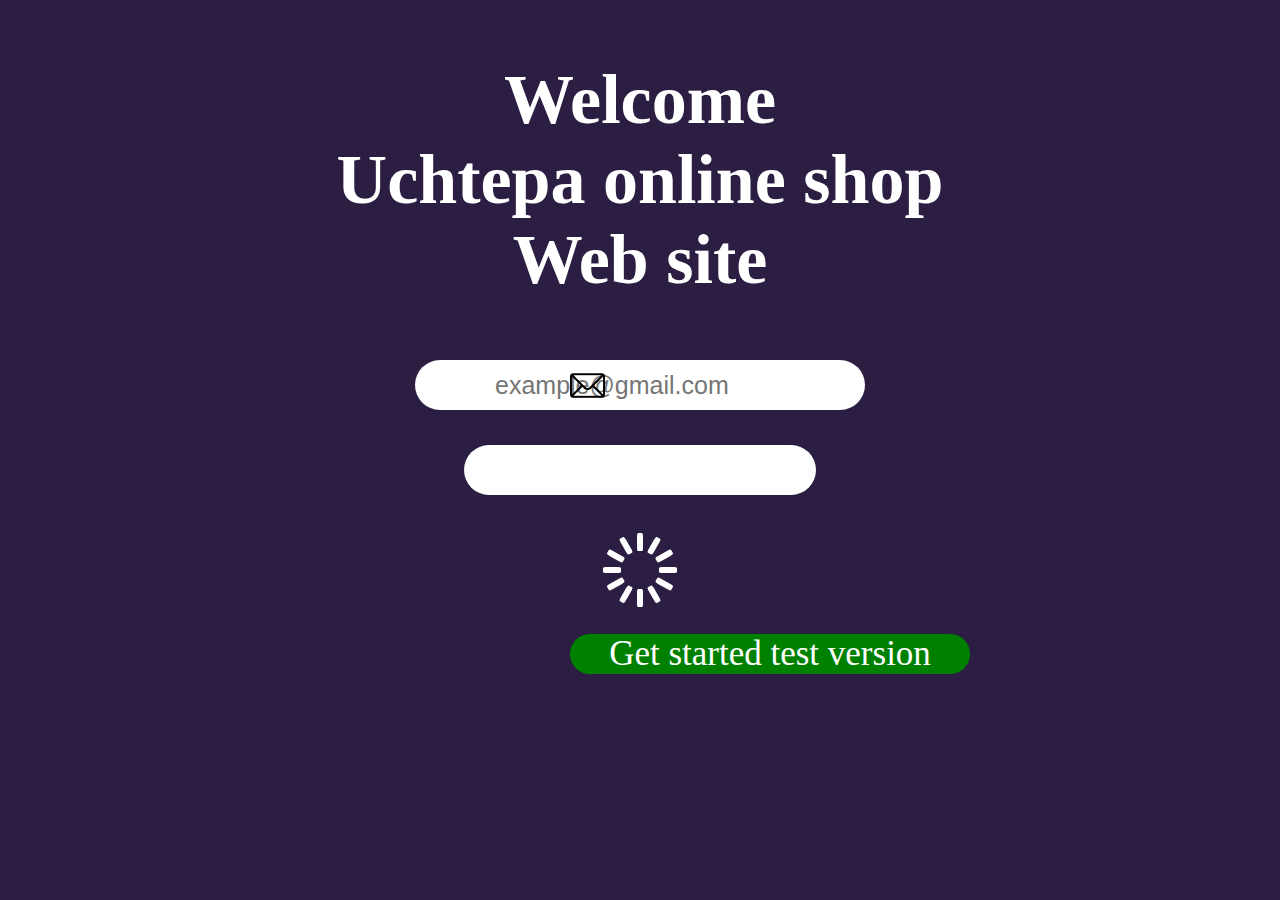
<file: Introduction/enter.html>
<!DOCTYPE html>
<html lang="en">
<head>
    <meta charset="UTF-8">
    <meta http-equiv="X-UA-Compatible" content="IE=edge">
    <meta name="viewport" content="width=device-width, initial-scale=1.0">
    <title>Web site Introduction</title>
    <link rel="stylesheet" href="./enter.css">
</head>
<body>

    <div class="header">
        <div class="container box">
            <h1  class="text" >Welcome <br> Uchtepa online shop <br> Web site</h1>
            <form class="form" action="#">
                <img class="mail-img" src="./img/mail.png" alt="">
                <input class="mail" type="email" placeholder="example@gmail.com">
                <input class="password" type="password" >
            </form>

            <div class="animation">
                <div class="lds-spinner">
                    <div></div>
                    <div></div>
                    <div></div>
                    <div></div>
                    <div></div>
                    <div></div>
                    <div></div>
                    <div></div>
                    <div></div>
                    <div></div>
                    <div></div>
                    <div></div>
                </div>

            </div>
            <a class="header-link" href="index.html"> Get started test version</a>
        </div>
    </div>
    
</body>
</html>
</file>
<file: Introduction/enter.css>
*{
    margin: 0;
    padding: 0;
    box-sizing: border-box;
}
body{
    background-color: rgb(43, 30, 66);
}
.comtainer{
    width: 1140px;
    margin: 0 auto;
}
.text{
    text-align: center;
    color: #fff;
    font-size: 70px;
    padding: 60px;
}
.box{
    display: flex;
    justify-content: center;
    flex-direction: column;
    text-align: center;

}
.form{
    position: relative;
    display: flex;
    justify-content: center;
    /* flex-direction: column; */
    flex-wrap: wrap;
}


.mail{
    /* margin: 0px 550px; */
    width: 450px;
    height: 50px;
    padding-left: 80px;
    font-size: 25px;
    border-radius: 35px;
    border: none;
    outline: none;
}
.mail-img{
    position: absolute;
    width: 35px;
    height: 35px;
    /* background-color: #fff; */
    left: 570px;
    top: 8px;
    

}
.password{
    outline: none;
    padding-left: 30px;
    font-size: 25px;
    border: none;
    border-radius: 35px;
    margin: 35px 550px;
    width: 460px;
    height: 50px;


}

.header-link{
    margin: 20px 570px;
    /* padding: 8px 8px; */
    background-color: green;
    width: 400px;
    height: 40px;
    text-decoration: none;
    color: #fff;
    font-size: 35px;
    text-align: center;
    border-radius: 35px;


}




/* animaton */

.lds-spinner {
    color: official;
    display: inline-block;
    position: relative;
    width: 80px;
    height: 80px;
  }
  .lds-spinner div {
    transform-origin: 40px 40px;
    animation: lds-spinner 1.2s linear infinite;
  }
  .lds-spinner div:after {
    content: " ";
    display: block;
    position: absolute;
    top: 3px;
    left: 37px;
    width: 6px;
    height: 18px;
    border-radius: 20%;
    background: #fff;
  }
  .lds-spinner div:nth-child(1) {
    transform: rotate(0deg);
    animation-delay: -1.1s;
  }
  .lds-spinner div:nth-child(2) {
    transform: rotate(30deg);
    animation-delay: -1s;
  }
  .lds-spinner div:nth-child(3) {
    transform: rotate(60deg);
    animation-delay: -0.9s;
  }
  .lds-spinner div:nth-child(4) {
    transform: rotate(90deg);
    animation-delay: -0.8s;
  }
  .lds-spinner div:nth-child(5) {
    transform: rotate(120deg);
    animation-delay: -0.7s;
  }
  .lds-spinner div:nth-child(6) {
    transform: rotate(150deg);
    animation-delay: -0.6s;
  }
  .lds-spinner div:nth-child(7) {
    transform: rotate(180deg);
    animation-delay: -0.5s;
  }
  .lds-spinner div:nth-child(8) {
    transform: rotate(210deg);
    animation-delay: -0.4s;
  }
  .lds-spinner div:nth-child(9) {
    transform: rotate(240deg);
    animation-delay: -0.3s;
  }
  .lds-spinner div:nth-child(10) {
    transform: rotate(270deg);
    animation-delay: -0.2s;
  }
  .lds-spinner div:nth-child(11) {
    transform: rotate(300deg);
    animation-delay: -0.1s;
  }
  .lds-spinner div:nth-child(12) {
    transform: rotate(330deg);
    animation-delay: 0s;
  }
  @keyframes lds-spinner {
    0% {
      opacity: 1;
    }
    100% {
      opacity: 0;
    }
  }
</file>
